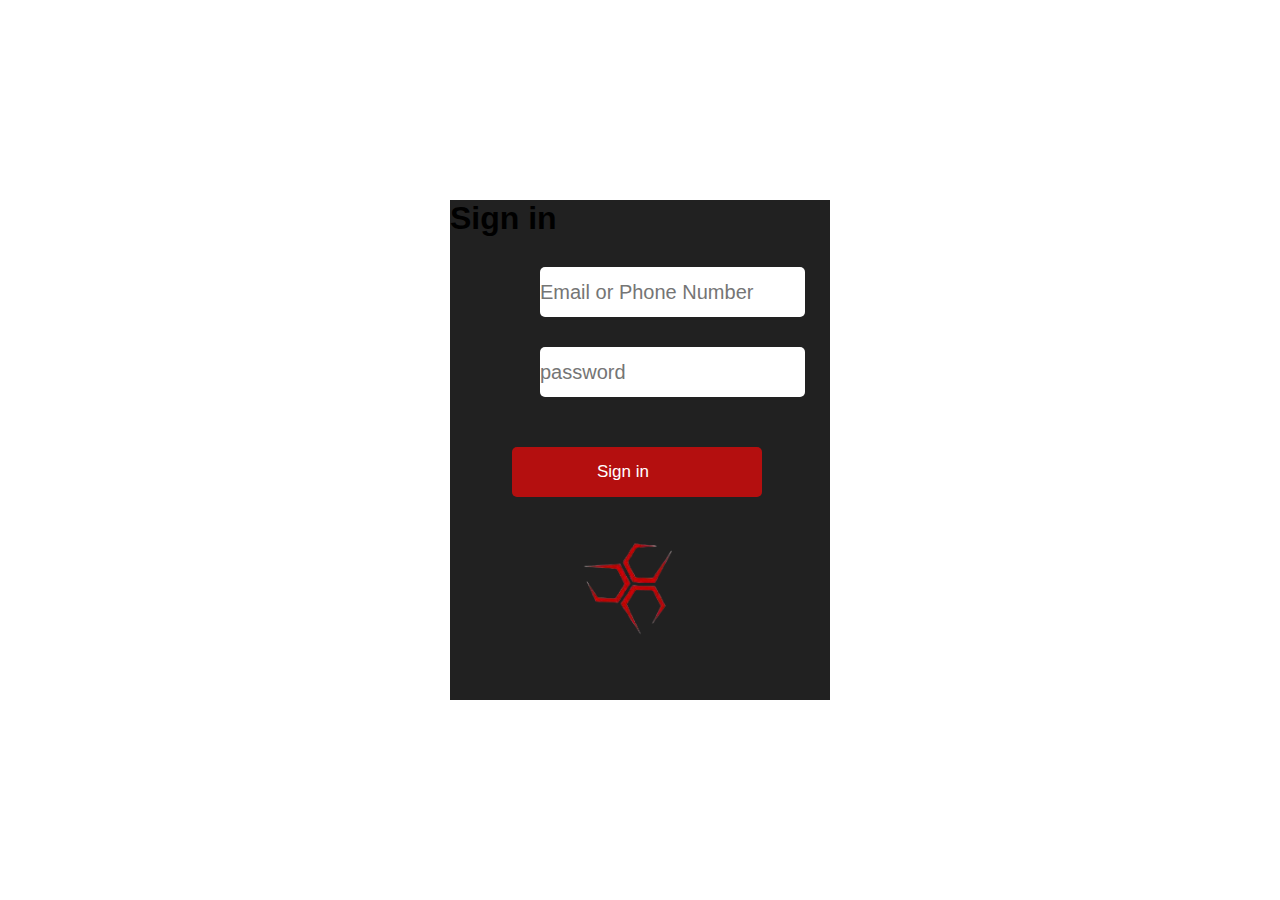
<file: sign.html>
<!DOCTYPE html>
<html lang="en">
<head>
  <meta charset="UTF-8">
  <meta name="viewport" content="width=device-width, initial-scale=1.0">
  <title>sign</title>
  <link rel="stylesheet" href="sign.css">
</head>
<body>
  <section class="hom">
    <div class="sign">
     <h1>Sign in</h1>
      <input class="bib" type="text" placeholder="Email or Phone Number">
      <input type="password" placeholder="password">
      <div class="ini">
        <a href="index.html">Sign in</a>
      </div>
      <img src="/Remove-bg.ai_1705402540153.png" alt="">
   
    </div>

  </section>

  
</body>
</html>
</file>
<file: sign.css>
*{
  margin: 0;
  padding: 0;
  box-sizing: border-box;
  font-family: 'Franklin Gothic Medium', 'Arial Narrow', Arial, sans-serif;
}
body{
  background-image: url('https://gas-kvas.com/uploads/posts/2023-02/1675468883_gas-kvas-com-p-igrovoi-fonovii-risunok-34.jpg');
  background-attachment: fixed;
  
}
.sign{
  background-color: rgba(0, 0, 0, 0.87);
  width: 380px;
  height: 500px;
  flex-shrink: 0;
}

input{
  border-radius: 5px;
  font-size: 20px;
  height: 50px;
  overflow: 0;
  border: 0;
 margin-top: 30px;
 margin-left: 90px;
  
 
}
.hom{
  display: flex;
  align-items: center;
  justify-content: center;
  width: 100%;
  height: 100vh;
}
.ini{
  border-radius: 5px;
  background: #e50909c0;
  display: flex;
  justify-content: space-between;
  width: 250px;
  height: 50px;
  margin-left: 62px;
  margin-top: 50px;
}
.ini a{
  color: #FFF;
  font-size: 17px;
  font-family: Verdana, Geneva, Tahoma, sans-serif;
  text-decoration: none;
  display: flex;
  align-items: center;
  margin-left: 85px;
}
.sign img{
  width: 100px;
  margin-left: 130px;
  margin-top: 40px;

}
img:hover{
  transition: 1.2s;
  transform: rotate(360deg);
}
</file>
